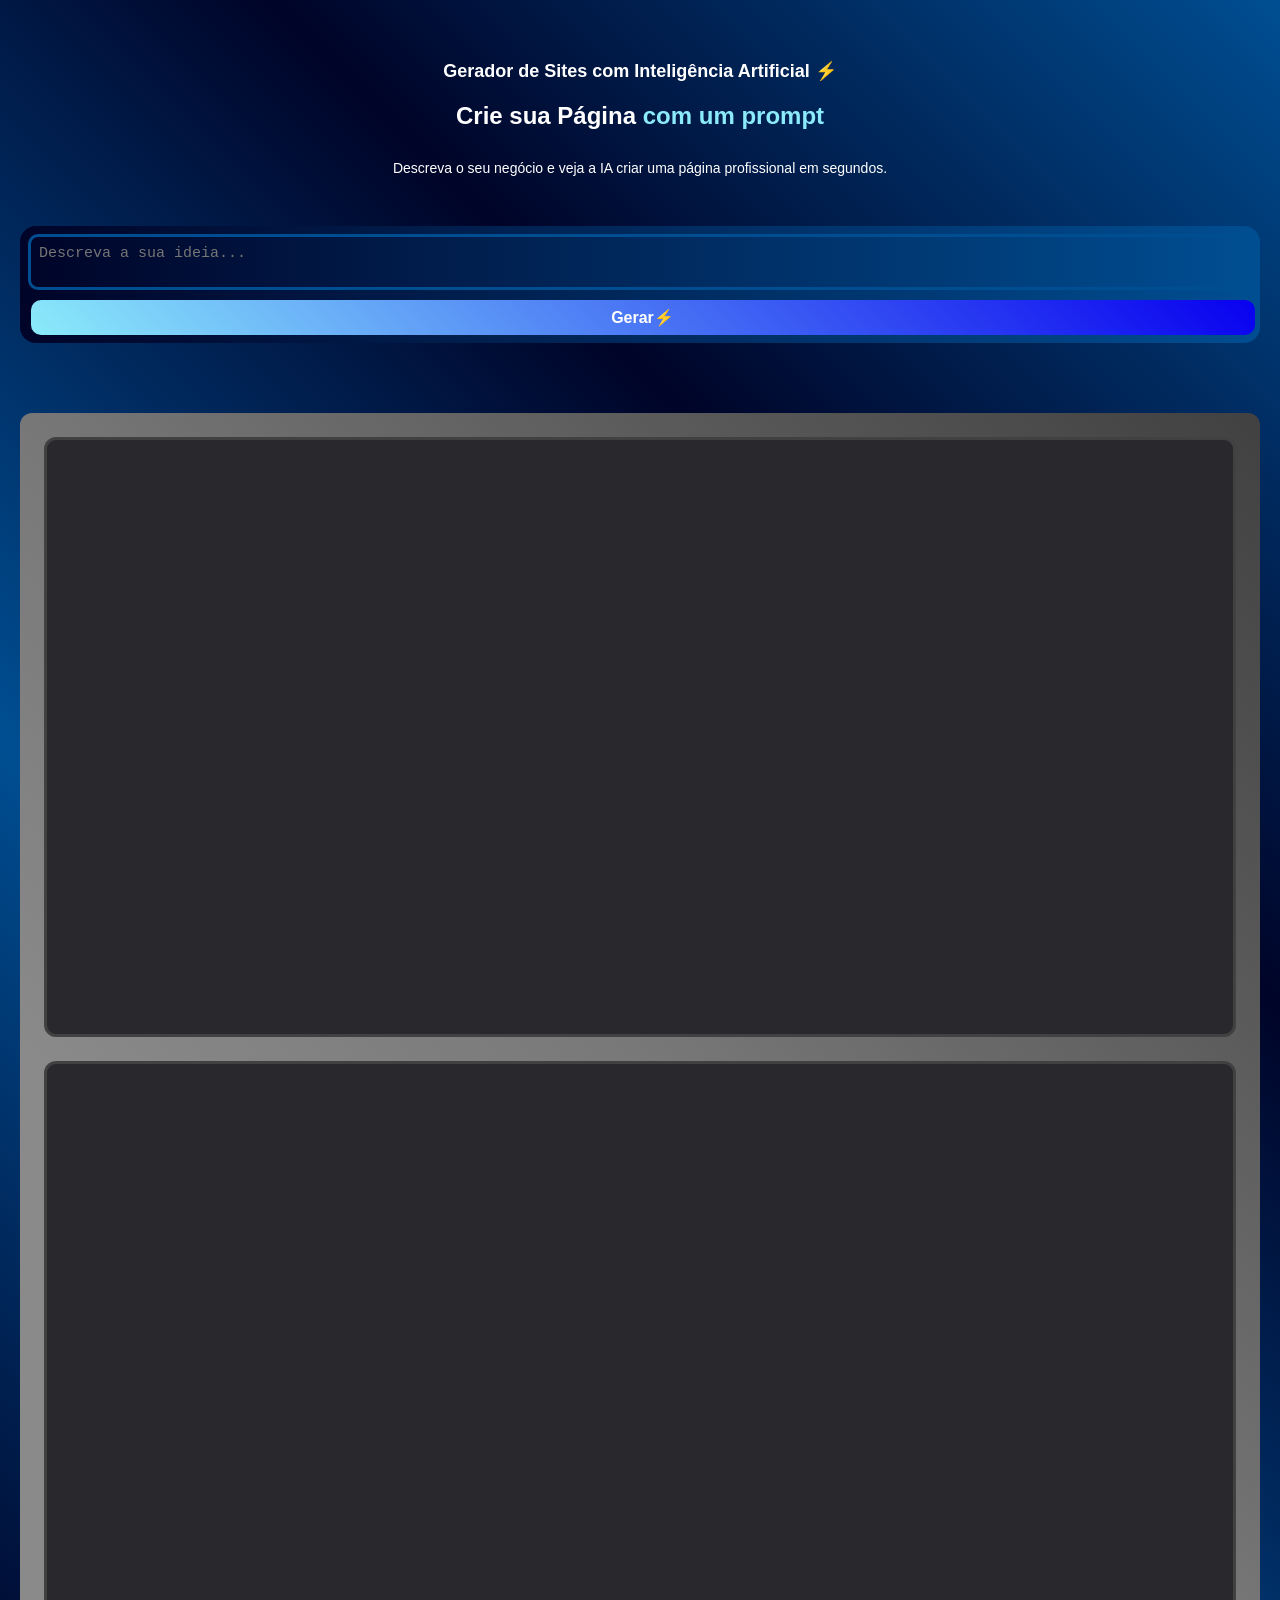
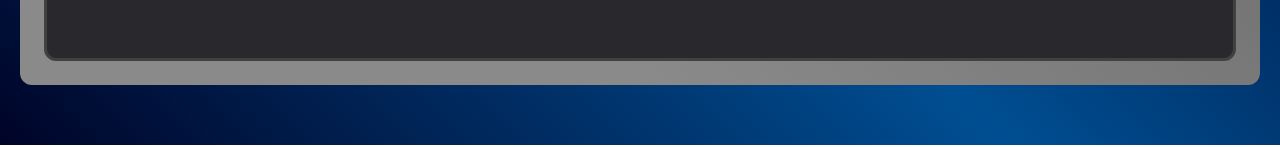
<file: index.html>
<!DOCTYPE html> 

<html lang="pt-br">

<head>
    <meta charset="UTF-8">
    <meta name="viewport" content="width=device-width, initial-scale=1.0">
    <title>Criador de Sites</title>
    <link rel="stylesheet" href="style.css">
    <link rel="icon" href="favicon.ico" type="image/x-icon">
</head>

<body>
    <canvas id="canvas"></canvas>

    <p class="gerar">Gerador de Sites com Inteligência Artificial ⚡</p>

    <h1>Crie sua Página <span>com um prompt</span></h1>

    <p class="descricao">Descreva o seu negócio e veja a IA criar uma página profissional em segundos.</p>

    <div class="entrada">
        <textarea class="caixa-texto" placeholder="Descreva a sua ideia..."></textarea>
        <button class="botao-gerar">Gerar⚡</button>
    </div>

    <div class="resultado">

        <p class="bloco-codigo"></p>

        <div class="codigo">
            <iframe class="resultado-codigo"></iframe>
        </div>

    </div>

</body>

<script src="script.js"></script>

</html>
</file>
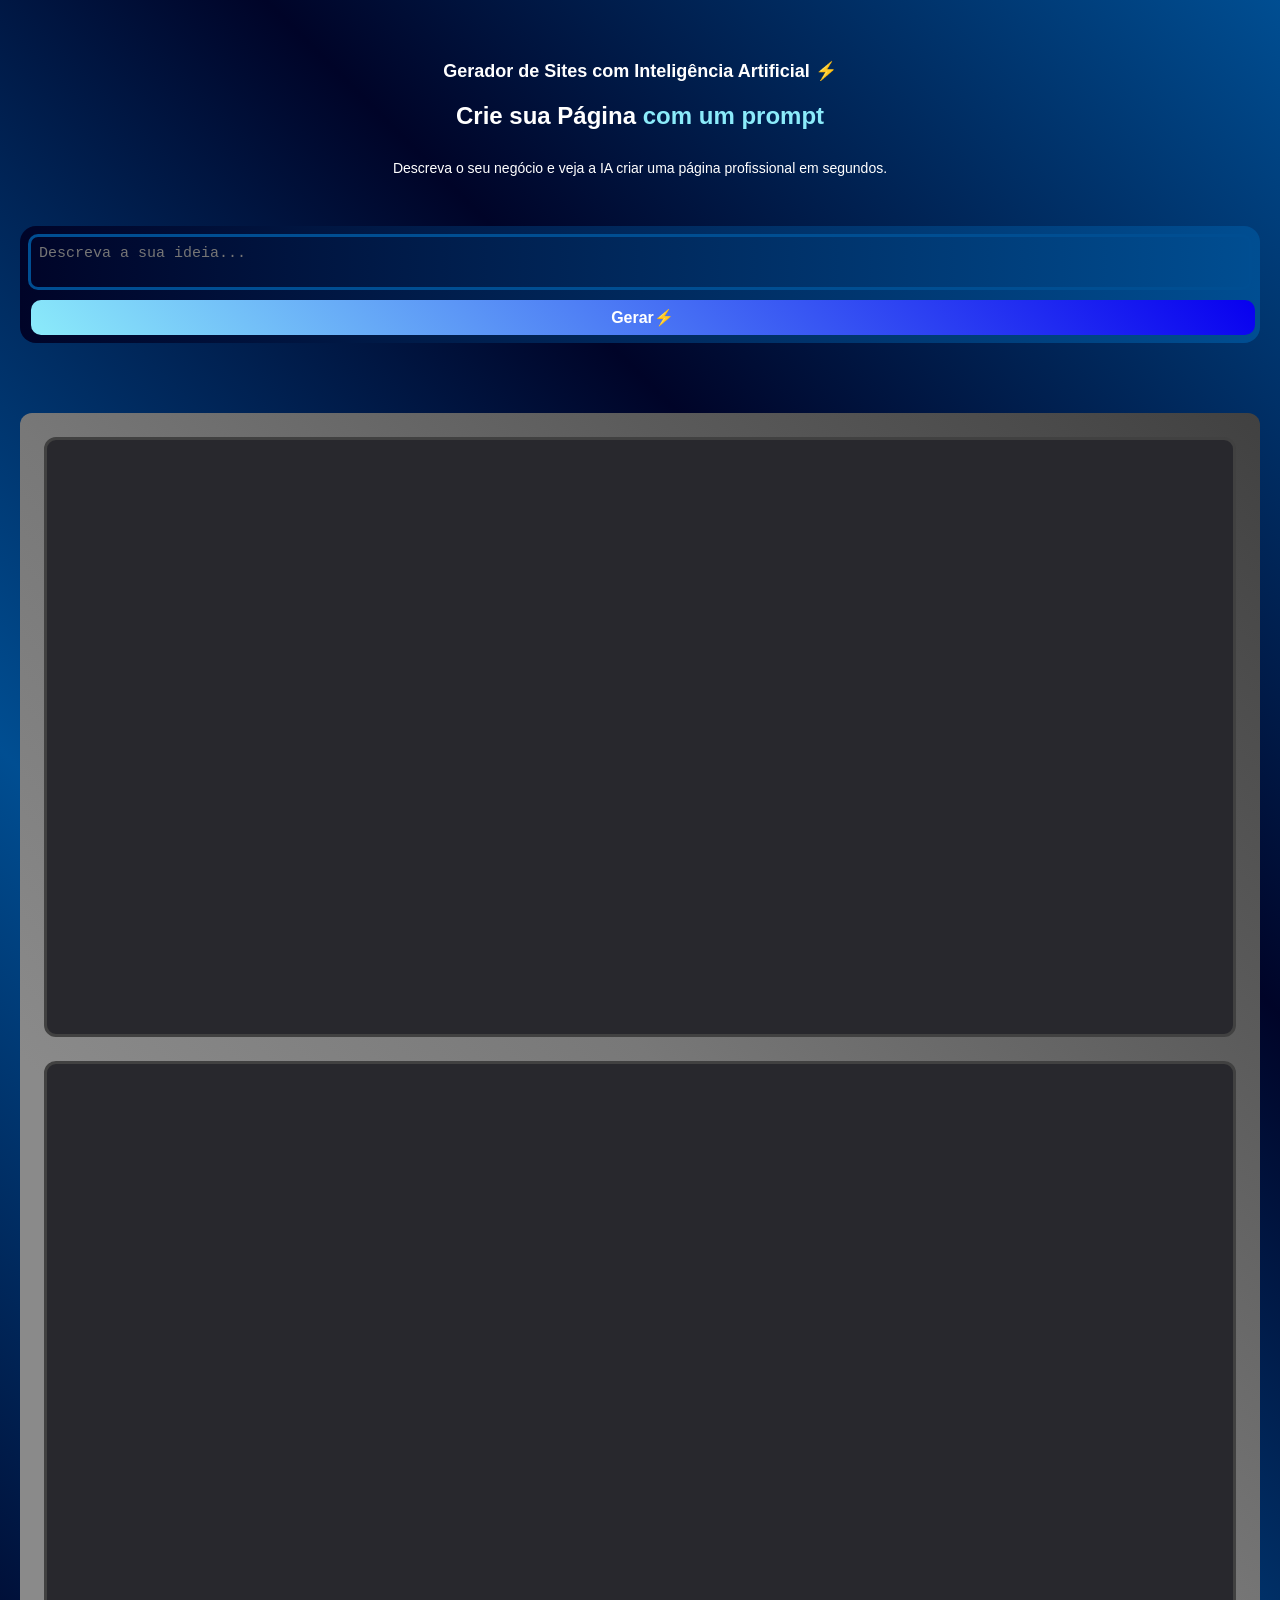
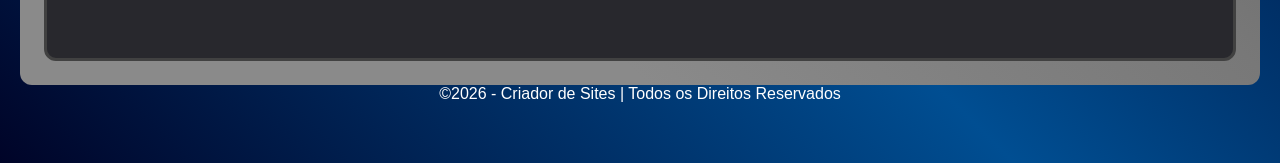
<file: public/index.html>
<!DOCTYPE html> 

<html lang="pt-br">

<head>
    <meta charset="UTF-8">
    <meta name="viewport" content="width=device-width, initial-scale=1.0">
    <title>Criador de Sites</title>
    <link rel="stylesheet" href="/style.css">
    <link rel="icon" href="/favicon.ico" type="image/x-icon">
</head>

<body>
    <canvas id="canvas"></canvas>

    <p class="gerar">Gerador de Sites com Inteligência Artificial ⚡</p>

    <h1>Crie sua Página <span>com um prompt</span></h1>

    <p class="descricao">Descreva o seu negócio e veja a IA criar uma página profissional em segundos.</p>

    <div class="entrada">
        <textarea class="caixa-texto" placeholder="Descreva a sua ideia..."></textarea>
        <button class="botao-gerar">Gerar⚡</button>
    </div>

    <div class="resultado">

        <p class="bloco-codigo"></p>

        <div class="codigo">
            <iframe class="resultado-codigo"></iframe>
        </div>

    </div>

    <footer>
        <p>©2026 - Criador de Sites | Todos os Direitos Reservados</p>
    </footer>

</body>

<script src="/script.js"></script>

</html>
</file>
<file: style.css>
* {
    margin: 0;
    padding: 0;
    box-sizing: border-box;
}

body {
    background: linear-gradient(45deg, #000428, #004e92, #000428, #004e92);
    color: #ffffff;
    font-family: 'Segoe UI', Tahoma, Geneva, Verdana, sans-serif;
    padding: 60px 20px;
    display: flex;
    flex-direction: column;
    align-items: center;
}

#canvas {
    position: absolute;
    top: 0;
    left: 0;
    width: 100%;
    height: 100%;
    position: fixed;
    z-index: -1;
}


.gerar {
    text-align: center;
    font-size: 20px;
    margin-bottom: 20px;
    color: #ffffff;
    font-weight: 700;

}

.descricao {
    text-align: center;
    font-size: 16px;
    margin-bottom: 20px;
    color: #ffffff;
    font-weight: 400;
}

span {
    color: #8bebfa;
    font-weight: 800;
}

.entrada {
    width: 660px;
    background: linear-gradient(to right, #000428, #004e92);
    border-radius: 16px;
    padding: 12px;
    margin: 30px;
    display: flex;
}

textarea {
    width: 80%;
    resize: none;
    background: transparent;
    color: white;
    outline: none;
    padding: 8px;
    border: 2px solid #004e92;
    border-radius: 10px;
    font-size: 15px;
}

button {
    width: 20%;
    padding: 10px 24px;
    color: #ffffff;
    background: linear-gradient(45deg, #8bebfa, #0800ef);
    border: none;
    border-radius: 10px;
    cursor: pointer;
    font-weight: 600;
    font-size: medium;
    margin-left: 5px;
}

h1 {
    font-size: 28px;
    margin-bottom: 30px;
    font-weight: 800;
}

.resultado {
    width: 1400px;
    display: flex;
    margin-top: 40px;
    padding: 24px;
    background: linear-gradient(45deg, #8a8a8a 25%, #787878 50%, #5b5b5b 75%, #414141 100%);
    border-radius: 12px;
    border: 1px solid #787878;
    gap: 24px;
    border: none;
}

.bloco-codigo {
    width: 30%;
    background: #28282d;
    color: aquamarine;
    padding: 20px;
    font-size: 14px;
    white-space: pre-wrap;
    overflow: auto;
    line-height: 1.5;
    height: 600px;
    border-radius: 12px;
    border: 3px solid #414141;
}

.codigo {
    width: 70%;
    height: 600px;
    border: 3px solid #414141;
    border-radius: 12px;
    background-color: #28282d;
}

iframe {
    width: 100%;
    height: 100%;
    border: none;
    border-radius: 12px;
}

@media (max-width: 768px) {
    .entrada {
        width: 100%;
        display: flex;
        flex-direction: column;
        align-items: center;
    }

    textarea {
        width: 100%;
        border: 3px solid #004e92;
    }

    button {
        padding: 8px 16px;
        width: 100%;
        text-align: center;
        margin-top: 10px;
    }

    .resultado {
        width: 100%;
        flex-direction: column;
    }

    .bloco-codigo {
        width: 100%;
        white-space: pre-wrap;
        line-height: 1.5;
    }

    .codigo {
        width: 100%;
    }

    iframe {
        width: 100%;
        height: 100%;
    }

    .gerar {
        font-size: 18px;
    }

    .descricao {
        font-size: 14px;
    }

    h1 {
        font-size: 24px;
        text-align: center;
    }

    .entrada {
        padding: 8px;
    }

    #canvas {
        position: absolute;
        top: 0;
        left: 0;
        width: 100%;
        height: 100%;
        position: fixed;
        z-index: -1;

    }
}

@media (max-width: 1024px) {
    .entrada {
        width: 100%;
        display: flex;
        flex-direction: column;
        align-items: center;
    }

    textarea {
        width: 100%;
        border: 3px solid #004e92;
    }

    button {
        padding: 8px 16px;
        width: 100%;
        text-align: center;
        margin-top: 10px;
    }

    .resultado {
        width: 100%;
        flex-direction: column;
    }

    .bloco-codigo {
        width: 100%;
        white-space: pre-wrap;
        line-height: 1.5;
    }

    .codigo {
        width: 100%;
    }

    iframe {
        width: 100%;
        height: 100%;
    }

    .gerar {
        font-size: 18px;
    }

    .descricao {
        font-size: 14px;
    }

    h1 {
        font-size: 24px;
        text-align: center;
    }

    .entrada {
        padding: 8px;
    }
}

@media (max-width: 1280px) {
    .entrada {
        width: 100%;
        display: flex;
        flex-direction: column;
        align-items: center;
    }

    textarea {
        width: 100%;
        border: 3px solid #004e92;
    }

    button {
        padding: 8px 16px;
        width: 100%;
        text-align: center;
        margin-top: 10px;
    }

    .resultado {
        width: 100%;
        flex-direction: column;
    }

    .bloco-codigo {
        width: 100%;
        white-space: pre-wrap;
        line-height: 1.5;
    }

    .codigo {
        width: 100%;
    }

    iframe {
        width: 100%;
        height: 100%;
    }

    .gerar {
        font-size: 18px;
    }

    .descricao {
        font-size: 14px;
    }

    h1 {
        font-size: 24px;
        text-align: center;
    }

    .entrada {
        padding: 8px;
    }
}
</file>
